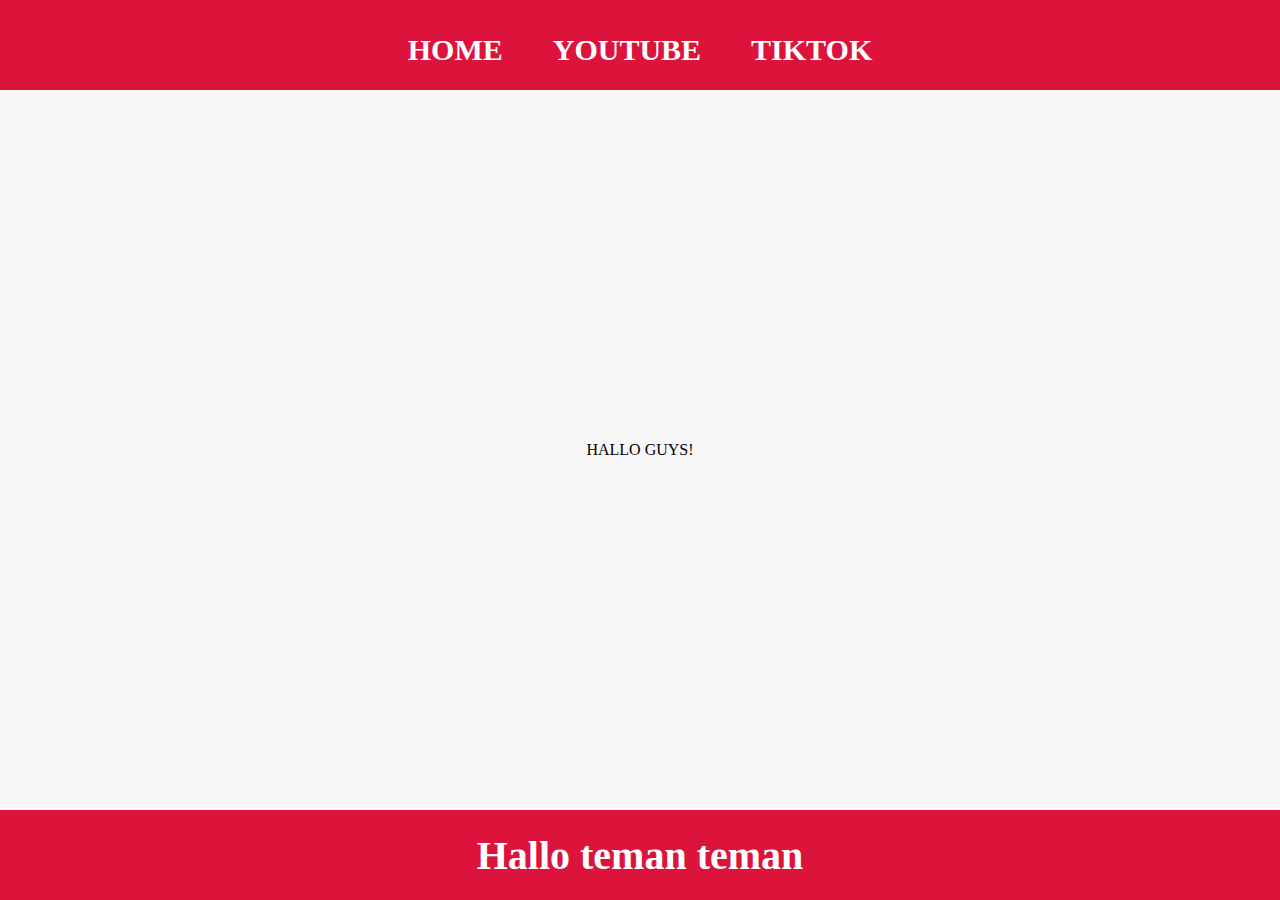
<file: index.html>
<html>
    <head>
        <title>MY ACCOUNT</title>
        <link rel="stylesheet" href="style.css" /></head>
    </head>
    <body>
        <div class="container">
    <!-- NAVIGATION BAR -->
        <div class="container-navbar">
         <ul class="ul-navbar">
            <li class="li-navbar">
                <a href="#" class="a-navbar">HOME</a>
            </li>
            <li class="li-navbar">
                <a href="about.html" class="a-navbar">YOUTUBE</a>
            </li>
            <li class="li-navbar">
                <a href="contact.html" class="a-navbar">TIKTOK</a>
            </li>
         </ul>
        </div>
        <!-- NAVIGATION BAR SELESAI -->

        <!-- CONTENT 1 -->
        <div class="container-content"
        <p>HALLO GUYS!</p>
            </div>
            </a>
         
        </div>
        <!-- CONTENT 1 END -->

        <!-- FOOTER -->
        <div class="container-footer">
            <h1 class="h1-footer">Hallo teman teman</h1>
        </div>
        <!-- FOOTER END -->
    </div>
    </body>
</html>
</file>
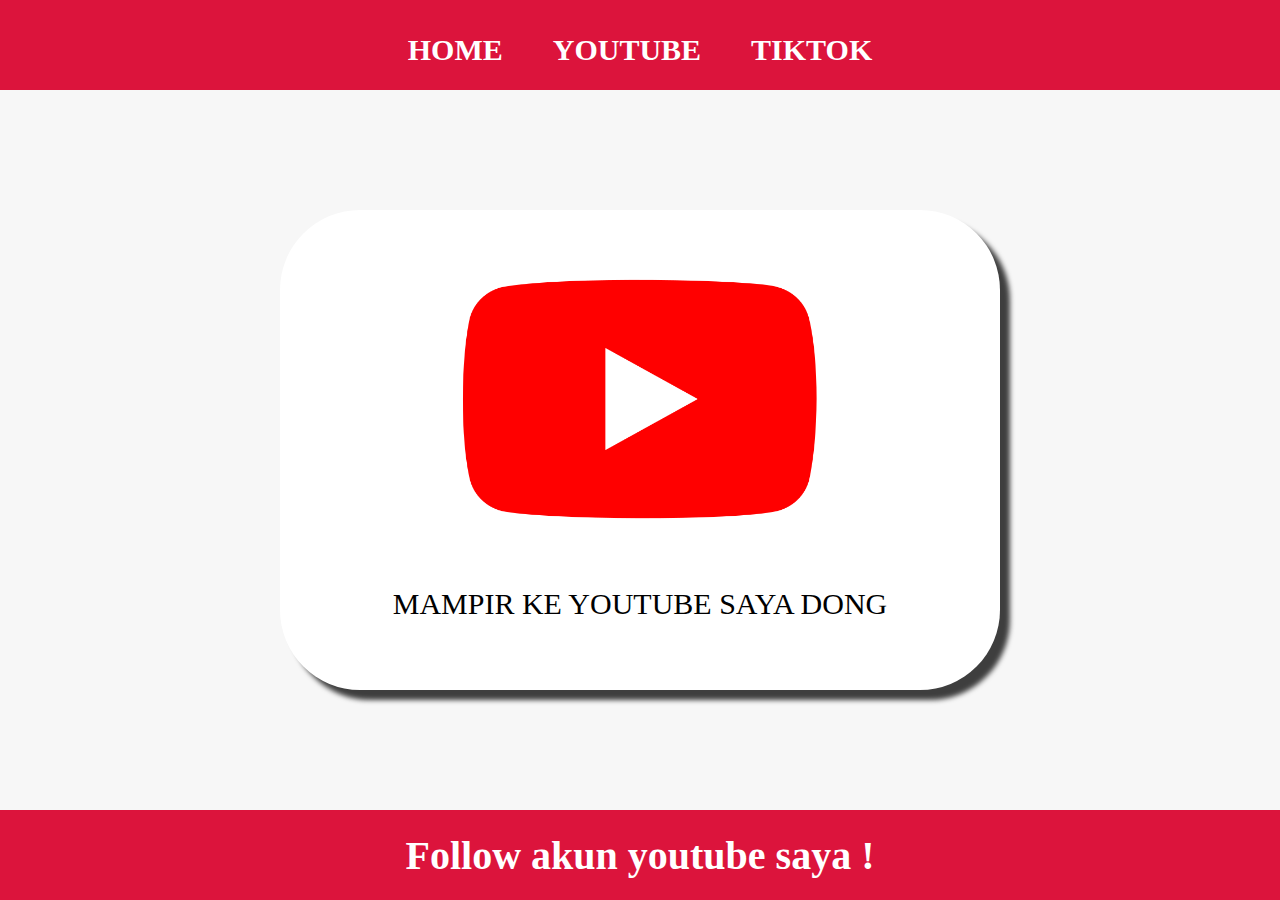
<file: about.html>
<html>
    <head>
        <title>FALZZ WEB</title>
        <link rel="stylesheet" href="style.css" /></head>
    </head>
    <body>
        <div class="container">
    <!-- NAVIGATION BAR -->
        <div class="container-navbar">
         <ul class="ul-navbar">
            <li class="li-navbar">
                <a href="index.html" class="a-navbar">HOME</a>
            </li>
            <li class="li-navbar">
                <a href="about.html" class="a-navbar">YOUTUBE</a>
            </li>
            <li class="li-navbar">
                <a href="contact.html" class="a-navbar">TIKTOK</a>
            </li>
         </ul>
        </div>
        <!-- NAVIGATION BAR SELESAI -->

        <!-- CONTENT 1 -->
        <div class="container-content">
            <a href="https://youtube.com/@falzz4420" class="a-content">
                <img src="image.png" class="img-content"/>
            <p>MAMPIR KE YOUTUBE SAYA DONG</p>    
            </a>
         
        </div>
        <!-- CONTENT 1 END -->

        <!-- FOOTER -->
        <div class="container-footer">
            <h1 class="h1-footer">Follow akun youtube saya !</h1>
        </div>
        <!-- FOOTER END -->
    </div>
    </body>
</html>
</file>
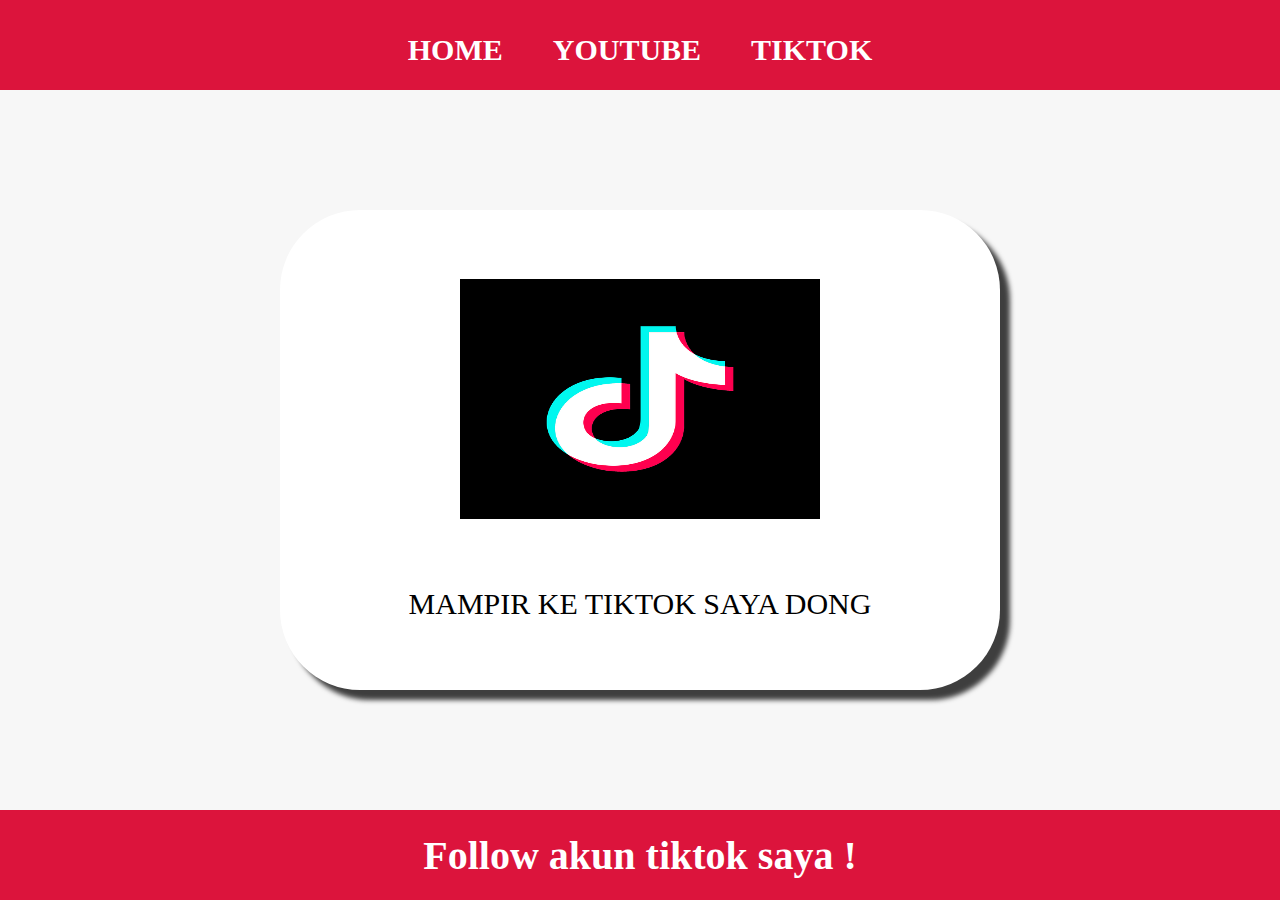
<file: contact.html>
<html>
    <head>
        <title></title>
        <link rel="stylesheet" href="style.css" /></head>
    </head>
    <body>
        <div class="container">
    <!-- NAVIGATION BAR -->
        <div class="container-navbar">
         <ul class="ul-navbar">
            <li class="li-navbar">
                <a href="index.html" class="a-navbar">HOME</a>
            </li>
            <li class="li-navbar">
                <a href="about.html" class="a-navbar">YOUTUBE</a>
            </li>
            <li class="li-navbar">
                <a href="contact.html" class="a-navbar">TIKTOK</a>
            </li>
         </ul>
        </div>
        <!-- NAVIGATION BAR SELESAI -->

        <!-- CONTENT 1 -->
        <div class="container-content">
            <a href="https://tiktok.com/@n_falzz" class="a-content">
                <img src="image copy 2.png" class="img-content"/>
            <p>MAMPIR KE TIKTOK SAYA DONG</p>    
            </a>
         
        </div>
        <!-- CONTENT 1 END -->

        <!-- FOOTER -->
        <div class="container-footer">
            <h1 class="h1-footer">Follow akun tiktok saya !</h1>
        </div>
        <!-- FOOTER END -->
    </div>
    </body>
</html>
</file>
<file: style.css>
*,
html {
    margin:0;
    padding:0;
}

.container {}

.container-navbar {
    background-color: crimson;
    width: 100%;
    height: 10vh;
}

.ul-navbar {
  display: flex;
  height: 100px;
  justify-content: center;
  align-items: center;
}

.li-navbar {
  list-style-type: none;
  padding: 20px;
  margin: 5px;
  color: white;
  font-size: 30px;
}

.li-navbar:hover {
    background-color: tomato;
    transition: .5s ease-in-out;
    transition-delay: .3s;
    border-radius: 8px;
}

.a-navbar {
    color:white;
    text-decoration: none;
    font-weight: 800;
}

.container-content {
    background-color: #f7f7f7;
    height: 80vh;
    display: flex;
    justify-content: center;
    align-items: center;
}

.a-content {
    background-color: white;
    color: black;
    text-decoration: none;
    font-size: 30px;
    width: 720px;
    height: 480px;
    display: flex;
    flex-direction: column;
    justify-content: space-evenly;
    align-items: center;
    border-radius: 80px;
    box-shadow: 10px 10px 5px 0px rgba(0,0,0,0.75);
-webkit-box-shadow: 10px 10px 5px 0px rgba(0,0,0,0.75);
-moz-box-shadow: 10px 10px 5px 0px rgba(0,0,0,0.75);
}

.img-content {
    width: 50%;
    height: 50%;
}

.container-footer {
height: 10vh;
background-color: crimson;
display: flex;
justify-content: center;
align-items: center;
}

.h1-footer {
font-size: 40px;
color: white;
}
</file>
